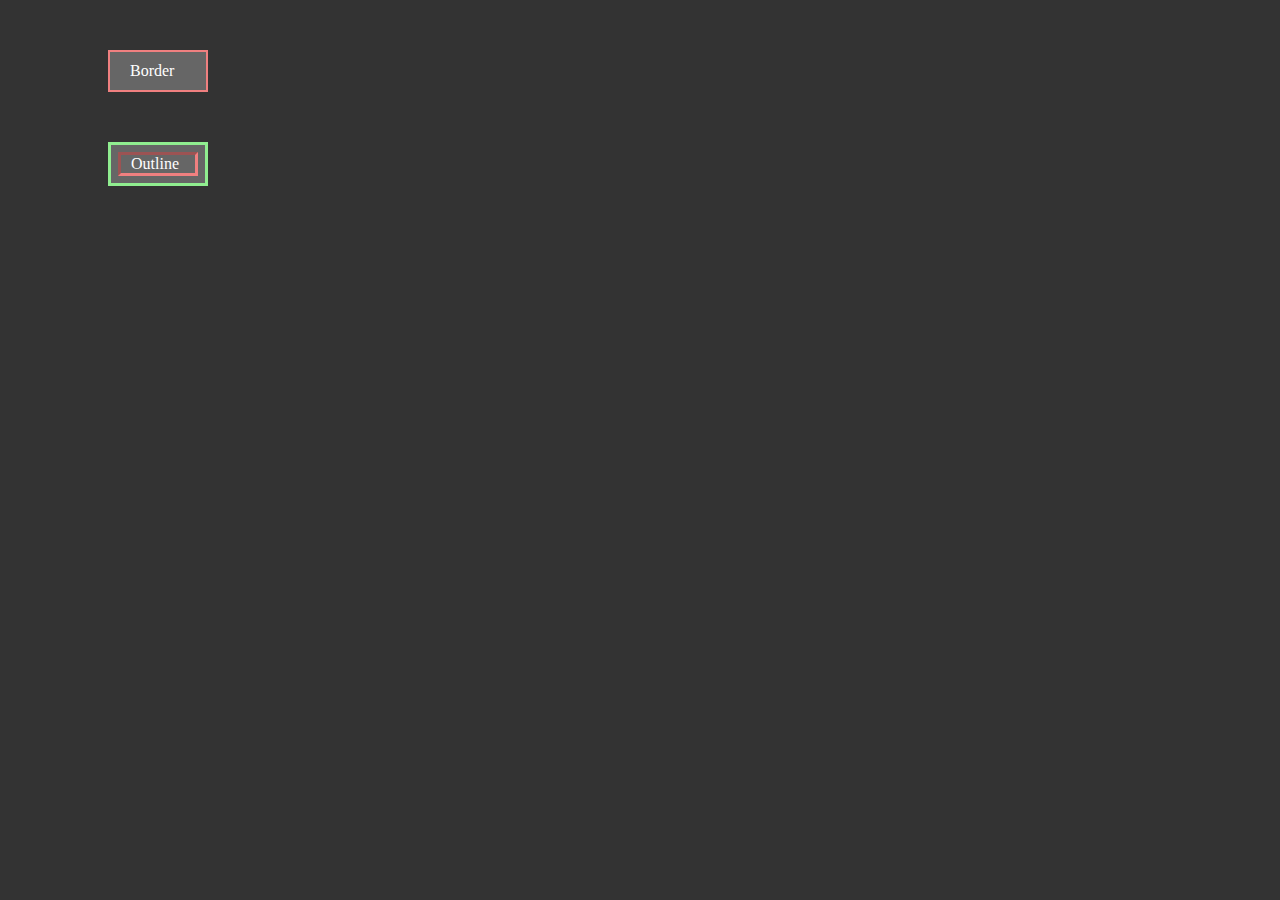
<file: 10 - Outline/index.html>
<!DOCTYPE html>
<html lang="es">
  <head>
    <meta charset="UTF-8" />
    <meta http-equiv="X-UA-Compatible" content="IE=edge" />
    <meta name="viewport" content="width=device-width, initial-scale=1.0" />
    <title>Outline</title>
    <link rel="stylesheet" href="css/styles-dist.css" />
  </head>
  <body>
    <div class="border">Border</div>
    <div class="outline">Outline</div>
  </body>
</html>
</file>
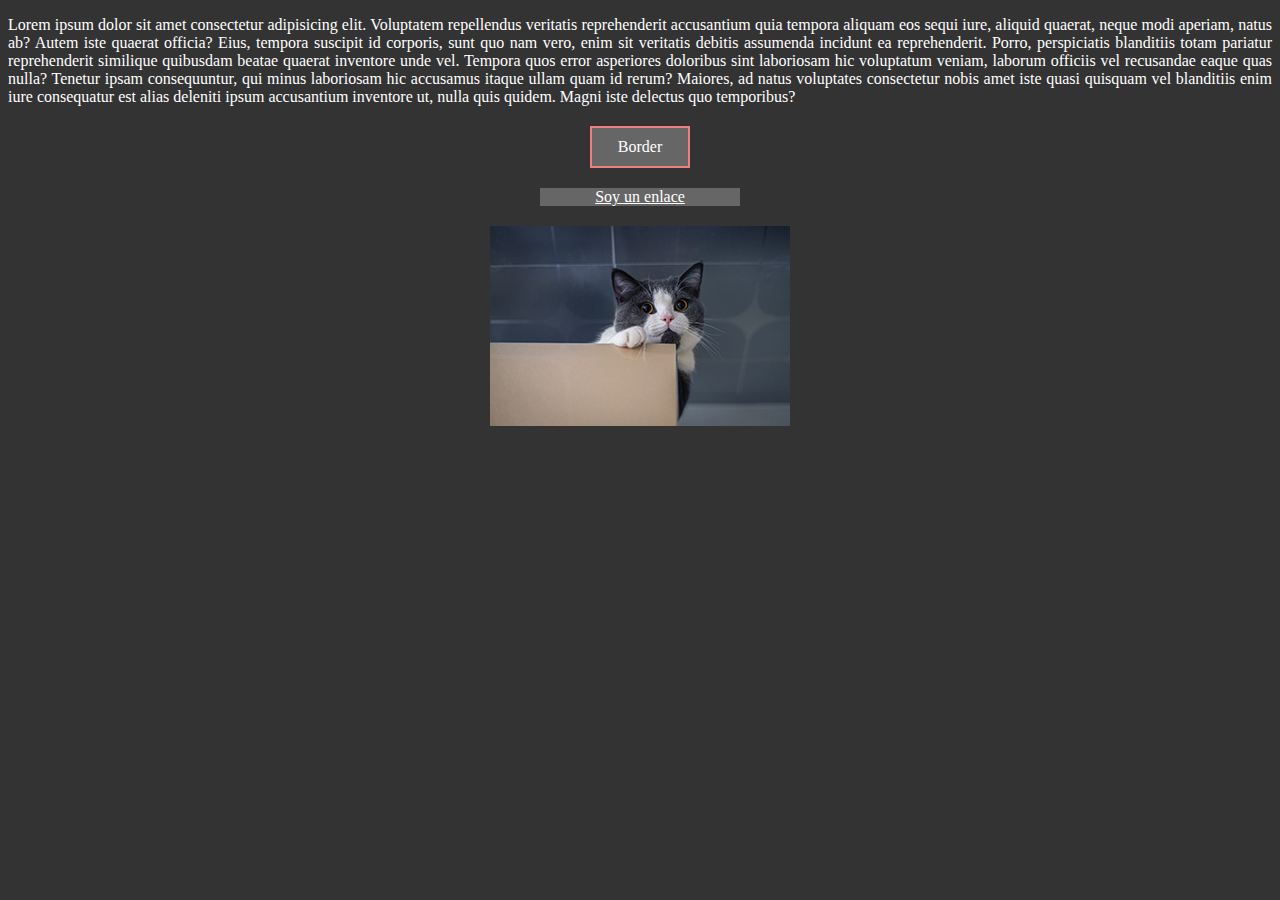
<file: 11 - Text align/index.html>
<!DOCTYPE html>
<html lang="es">
  <head>
    <meta charset="UTF-8" />
    <meta http-equiv="X-UA-Compatible" content="IE=edge" />
    <meta name="viewport" content="width=device-width, initial-scale=1.0" />
    <title>Outline</title>
    <link rel="stylesheet" href="css/styles-dist.css" />
  </head>
  <body>
    <p class="text">
      Lorem ipsum dolor sit amet consectetur adipisicing elit. Voluptatem repellendus veritatis
      reprehenderit accusantium quia tempora aliquam eos sequi iure, aliquid quaerat, neque modi
      aperiam, natus ab? Autem iste quaerat officia? Eius, tempora suscipit id corporis, sunt quo
      nam vero, enim sit veritatis debitis assumenda incidunt ea reprehenderit. Porro, perspiciatis
      blanditiis totam pariatur reprehenderit similique quibusdam beatae quaerat inventore unde vel.
      Tempora quos error asperiores doloribus sint laboriosam hic voluptatum veniam, laborum
      officiis vel recusandae eaque quas nulla? Tenetur ipsam consequuntur, qui minus laboriosam hic
      accusamus itaque ullam quam id rerum? Maiores, ad natus voluptates consectetur nobis amet iste
      quasi quisquam vel blanditiis enim iure consequatur est alias deleniti ipsum accusantium
      inventore ut, nulla quis quidem. Magni iste delectus quo temporibus?
    </p>
    <div class="box">Border</div>
    <a href="#" class="link">Soy un enlace</a>
    <div class="img-container">
      <img src="assets/images/gato.jpg" alt="gato" class="img" />
    </div>
  </body>
</html>
</file>
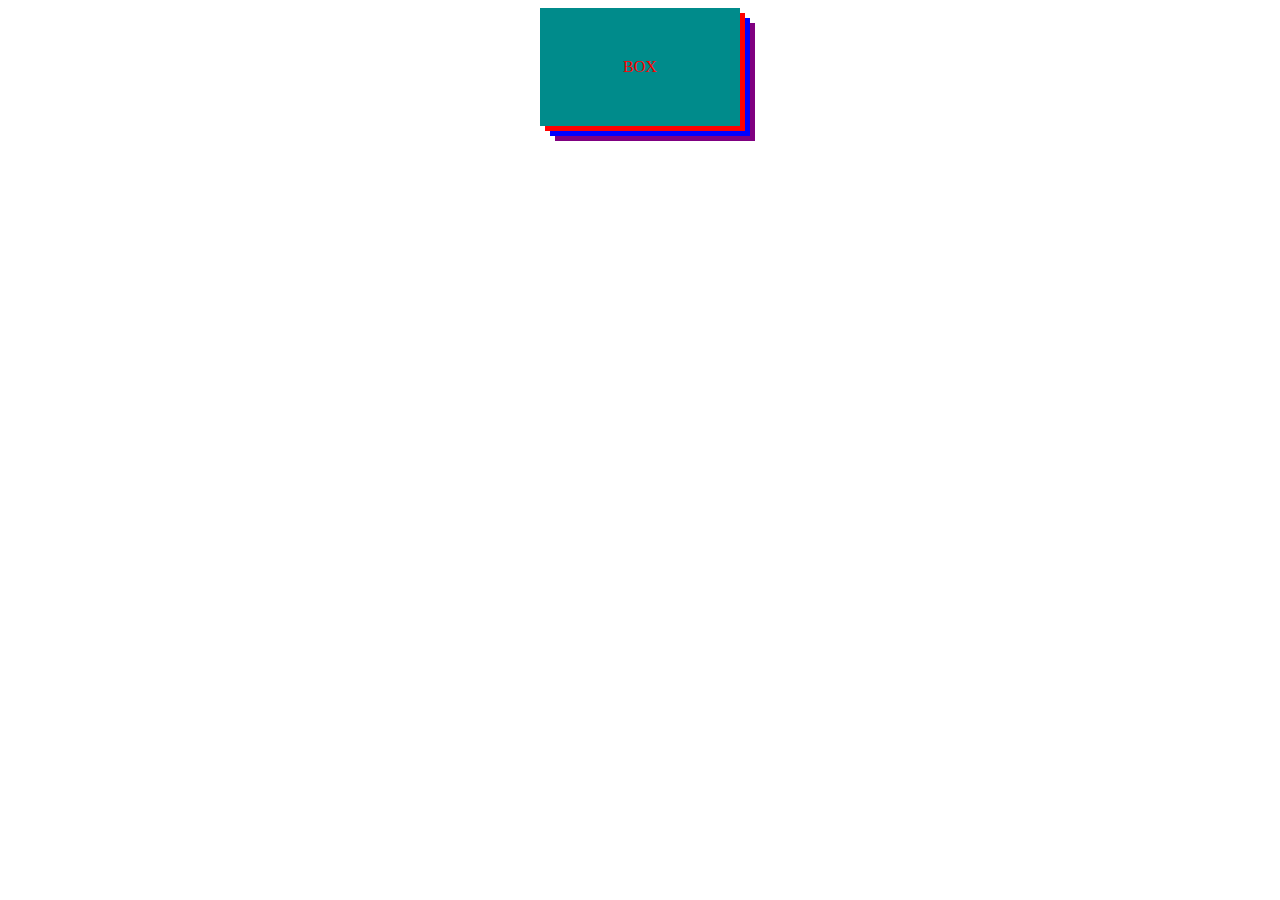
<file: 12 - Box shadow/index.html>
<!DOCTYPE html>
<html lang="es">
  <head>
    <meta charset="UTF-8" />
    <meta http-equiv="X-UA-Compatible" content="IE=edge" />
    <meta name="viewport" content="width=device-width, initial-scale=1.0" />
    <title>Box shadow</title>
    <link rel="stylesheet" href="css/styles-dist.css" />
  </head>
  <body>
    <div class="box">BOX</div>
  </body>
</html>
</file>
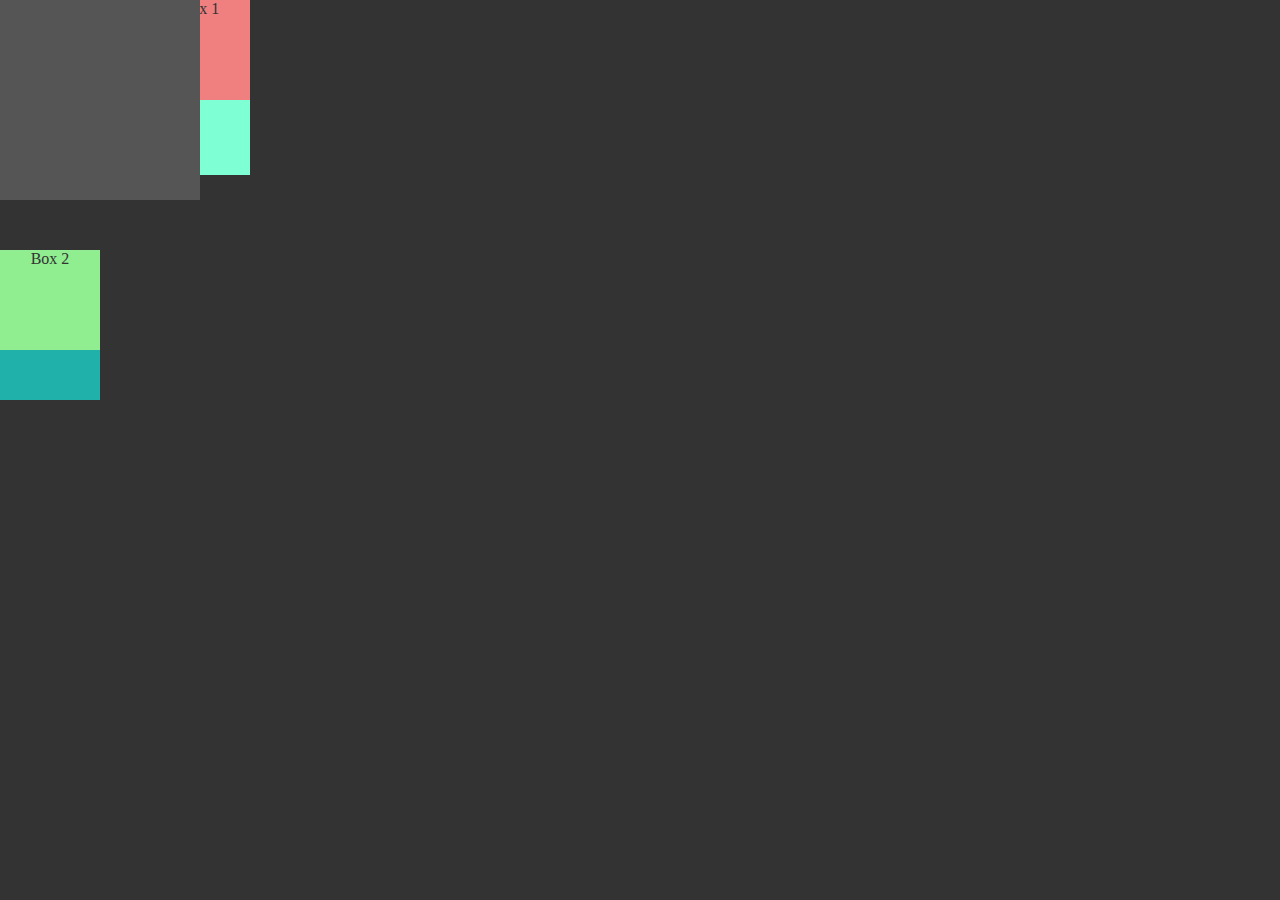
<file: 13 - Position/index.html>
<!DOCTYPE html>
<html lang="es">
  <head>
    <meta charset="UTF-8" />
    <meta http-equiv="X-UA-Compatible" content="IE=edge" />
    <meta name="viewport" content="width=device-width, initial-scale=1.0" />
    <title>Position</title>
    <link rel="stylesheet" href="css/styles-dist.css" />
  </head>
  <body>
    <!-- <img src="assets/images/banner.jpg" alt="cat" />
    <header class="header">
      <nav class="menu">MENU</nav>
    </header>
    <main class="main">
      <h1>Position Sticky</h1>
      <a href="#" class="link">SOY UN ENLACE</a>
      <section>
        <article>
          <h2 class="article-title">Sección 1</h2>
          <p>
            Lorem ipsum dolor sit, amet consectetur adipisicing elit. Modi voluptates recusandae
            iste iure ut, voluptatem exercitationem excepturi eveniet, sint vel eos aut quae. Quidem
            deleniti debitis odio assumenda odit nobis. Lorem, ipsum dolor sit amet consectetur
            adipisicing elit. Laboriosam aut aliquam, cum sint explicabo quod magni perspiciatis
            quibusdam sed aperiam nihil facere obcaecati? Nisi voluptatibus tempore, cupiditate
            repudiandae accusamus quidem? Voluptatibus optio nesciunt expedita ipsum aut commodi
            numquam ipsam aliquam sit ullam recusandae sint, inventore earum quas eligendi
            praesentium, rem temporibus voluptas porro? Animi culpa perferendis quas. Impedit, ullam
            placeat! Dolores commodi consectetur quo, laborum necessitatibus repudiandae sint nihil
            temporibus, aliquam ad assumenda provident quos. Harum sunt accusantium dolores
            consectetur commodi, ex velit esse tempore eaque at? Quaerat, commodi provident.
          </p>
        </article>
        <article>
          <h2 class="article-title">Sección 2</h2>
          <p>
            Lorem ipsum dolor sit, amet consectetur adipisicing elit. Modi voluptates recusandae
            iste iure ut, voluptatem exercitationem excepturi eveniet, sint vel eos aut quae. Quidem
            deleniti debitis odio assumenda odit nobis. Lorem, ipsum dolor sit amet consectetur
            adipisicing elit. Laboriosam aut aliquam, cum sint explicabo quod magni perspiciatis
            quibusdam sed aperiam nihil facere obcaecati? Nisi voluptatibus tempore, cupiditate
            repudiandae accusamus quidem? Voluptatibus optio nesciunt expedita ipsum aut commodi
            numquam ipsam aliquam sit ullam recusandae sint, inventore earum quas eligendi
            praesentium, rem temporibus voluptas porro? Animi culpa perferendis quas. Impedit, ullam
            placeat! Dolores commodi consectetur quo, laborum necessitatibus repudiandae sint nihil
            temporibus, aliquam ad assumenda provident quos. Harum sunt accusantium dolores
            consectetur commodi, ex velit esse tempore eaque at? Quaerat, commodi provident.
          </p>
          <p>
            Lorem ipsum dolor sit, amet consectetur adipisicing elit. Modi voluptates recusandae
            iste iure ut, voluptatem exercitationem excepturi eveniet, sint vel eos aut quae. Quidem
            deleniti debitis odio assumenda odit nobis. Lorem ipsum dolor sit amet consectetur,
            adipisicing elit. Nisi sed repudiandae rerum cupiditate esse? Vero, ut quasi eos quaerat
            minus placeat ratione, hic deleniti atque assumenda reprehenderit praesentium
            repellendus accusamus? Lorem ipsum dolor sit amet consectetur adipisicing elit. Quisquam
            reprehenderit error consequuntur voluptatum placeat obcaecati expedita doloremque
            voluptatem totam perspiciatis! Qui optio accusantium inventore nisi, dolore magnam vitae
            tempore numquam.
          </p>
        </article>
        <article>
          <h2 class="article-title">Sección 3</h2>
          <p>
            Lorem ipsum dolor sit, amet consectetur adipisicing elit. Modi voluptates recusandae
            iste iure ut, voluptatem exercitationem excepturi eveniet, sint vel eos aut quae. Quidem
            deleniti debitis odio assumenda odit nobis. Lorem, ipsum dolor sit amet consectetur
            adipisicing elit. Laboriosam aut aliquam, cum sint explicabo quod magni perspiciatis
            quibusdam sed aperiam nihil facere obcaecati? Nisi voluptatibus tempore, cupiditate
            repudiandae accusamus quidem? Voluptatibus optio nesciunt expedita ipsum aut commodi
            numquam ipsam aliquam sit ullam recusandae sint, inventore earum quas eligendi
            praesentium, rem temporibus voluptas porro? Animi culpa perferendis quas. Impedit, ullam
            placeat! Dolores commodi consectetur quo, laborum necessitatibus repudiandae sint nihil
            temporibus, aliquam ad assumenda provident quos. Harum sunt accusantium dolores
            consectetur commodi, ex velit esse tempore eaque at? Quaerat, commodi provident.
          </p>
          <p>
            Lorem ipsum dolor sit, amet consectetur adipisicing elit. Modi voluptates recusandae
            iste iure ut, voluptatem exercitationem excepturi eveniet, sint vel eos aut quae. Quidem
            deleniti debitis odio assumenda odit nobis. Lorem ipsum dolor sit amet consectetur
            adipisicing elit. Nulla voluptatibus accusantium velit sed dolor deserunt facilis totam.
            Unde cupiditate sit eum recusandae perferendis magni repellat nemo, delectus excepturi
            reprehenderit qui. Lorem ipsum dolor, sit amet consectetur adipisicing elit. Harum
            quaerat et quis ipsum deserunt cupiditate quod inventore ab officiis, ipsa nam, in
            asperiores omnis commodi provident voluptatum ad neque! Sint?
          </p>
        </article>
        <article>
          <h2 class="article-title">Sección 4</h2>
          <p>
            Lorem ipsum dolor sit, amet consectetur adipisicing elit. Modi voluptates recusandae
            iste iure ut, voluptatem exercitationem excepturi eveniet, sint vel eos aut quae. Quidem
            deleniti debitis odio assumenda odit nobis.
          </p>
          <p>
            Lorem ipsum dolor sit, amet consectetur adipisicing elit. Modi voluptates recusandae
            iste iure ut, voluptatem exercitationem excepturi eveniet, sint vel eos aut quae. Quidem
            deleniti debitis odio assumenda odit nobis. Lorem, ipsum dolor sit amet consectetur
            adipisicing elit. Laboriosam aut aliquam, cum sint explicabo quod magni perspiciatis
            quibusdam sed aperiam nihil facere obcaecati? Nisi voluptatibus tempore, cupiditate
            repudiandae accusamus quidem? Voluptatibus optio nesciunt expedita ipsum aut commodi
            numquam ipsam aliquam sit ullam recusandae sint, inventore earum quas eligendi
            praesentium, rem temporibus voluptas porro? Animi culpa perferendis quas. Impedit, ullam
            placeat! Dolores commodi consectetur quo, laborum necessitatibus repudiandae sint nihil
            temporibus, aliquam ad assumenda provident quos. Harum sunt accusantium dolores
            consectetur commodi, ex velit esse tempore eaque at? Quaerat, commodi provident.
          </p>
        </article>
      </section>
    </main> -->
    <div class="container">
      <!-- <div> -->
      <div class="box box-1">Box 1</div>
      <div class="box box-1-2">Box 1-2</div>
      <!-- </div> -->
    </div>
    <div class="box box-2">Box 2</div>
    <div class="box box-3">Box 3</div>
    <!-- <a href="#" class="link">SOY UN ENLACE</a> -->
    <!-- <a href="#" class="link-2">SOY UN ENLACE</a> -->
  </body>
</html>
</file>
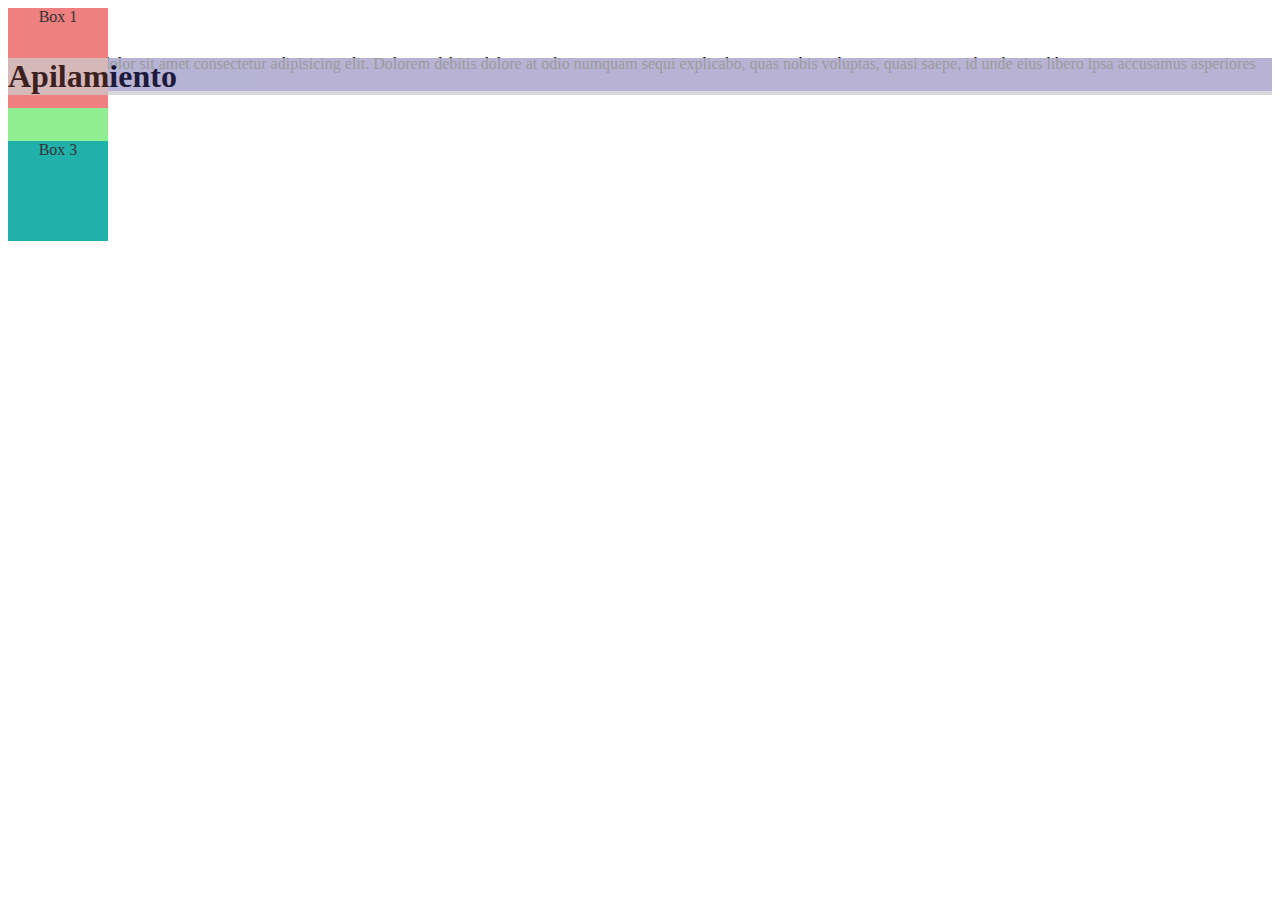
<file: 14 - Stacking context/index.html>
<!DOCTYPE html>
<html lang="es">
  <head>
    <meta charset="UTF-8" />
    <meta http-equiv="X-UA-Compatible" content="IE=edge" />
    <meta name="viewport" content="width=device-width, initial-scale=1.0" />
    <title>Stacking context</title>
    <link rel="stylesheet" href="css/styles-dist.css" />
  </head>
  <body>
    <div class="box box-1">Box 1</div>
    <div class="container">
      <h1 class="title">Apilamiento</h1>
      <p class="text">
        Lorem, ipsum dolor sit amet consectetur adipisicing elit. Dolorem debitis dolore at odio
        numquam sequi explicabo, quas nobis voluptas, quasi saepe, id unde eius libero ipsa
        accusamus asperiores maiores animi!
      </p>
    </div>
    <div class="box box-2">Box 2</div>
    <div class="box box-3">Box 3</div>
  </body>
</html>
</file>
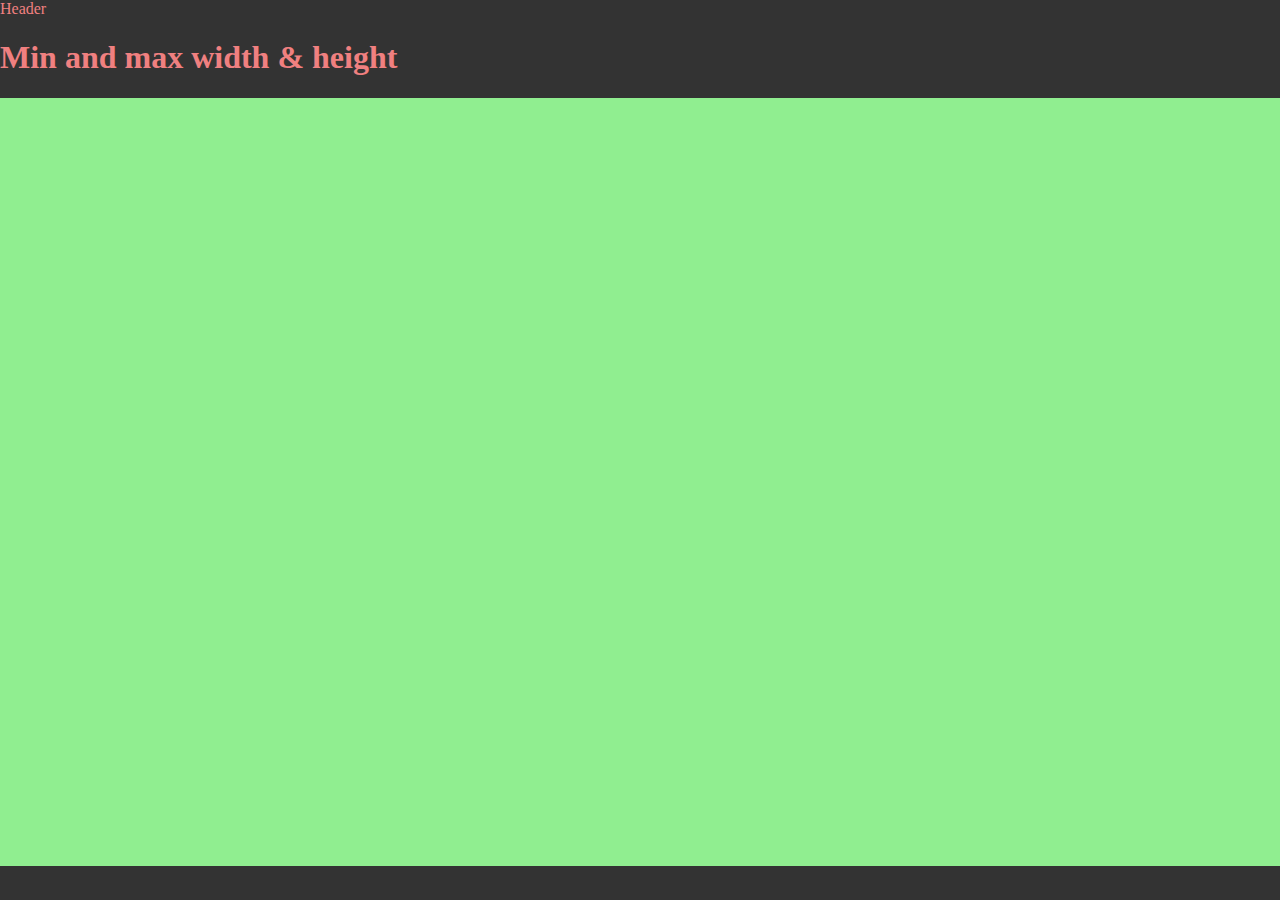
<file: 16 - Medidas/index.html>
<!DOCTYPE html>
<html lang="es">
  <head>
    <meta charset="UTF-8" />
    <meta http-equiv="X-UA-Compatible" content="IE=edge" />
    <meta name="viewport" content="width=device-width, initial-scale=1.0" />
    <link rel="stylesheet" href="css/styles.css" />
    <title>Medidas</title>
  </head>
  <body>
    <header class="header">Header</header>
    <h1 class="title">Min and max width & height</h1>
    <!-- <a href="#" class="link">Soy un botón</a> -->
    <div class="box">
      <div class="box-children"></div>
    </div>
  </body>
</html>
</file>
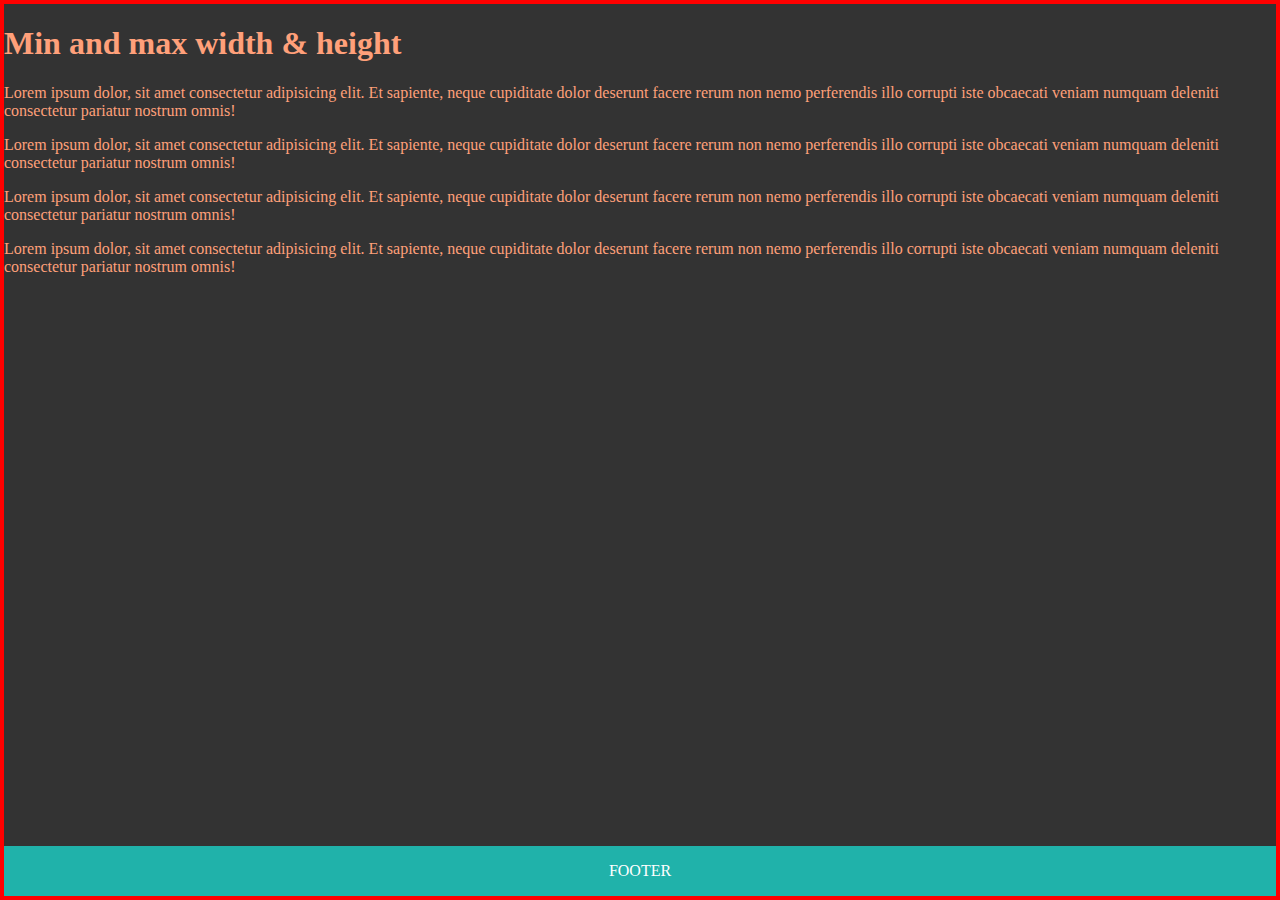
<file: 17 - Medidas tip/index.html>
<!DOCTYPE html>
<html lang="es">
  <head>
    <meta charset="UTF-8" />
    <meta http-equiv="X-UA-Compatible" content="IE=edge" />
    <meta name="viewport" content="width=device-width, initial-scale=1.0" />
    <link rel="stylesheet" href="css/styles.css" />
    <title>Medidas</title>
  </head>
  <body>
    <h1 class="title">Min and max width & height</h1>
    <p>
      Lorem ipsum dolor, sit amet consectetur adipisicing elit. Et sapiente, neque cupiditate dolor
      deserunt facere rerum non nemo perferendis illo corrupti iste obcaecati veniam numquam
      deleniti consectetur pariatur nostrum omnis!
    </p>
    <p>
      Lorem ipsum dolor, sit amet consectetur adipisicing elit. Et sapiente, neque cupiditate dolor
      deserunt facere rerum non nemo perferendis illo corrupti iste obcaecati veniam numquam
      deleniti consectetur pariatur nostrum omnis!
    </p>
    <p>
      Lorem ipsum dolor, sit amet consectetur adipisicing elit. Et sapiente, neque cupiditate dolor
      deserunt facere rerum non nemo perferendis illo corrupti iste obcaecati veniam numquam
      deleniti consectetur pariatur nostrum omnis!
    </p>
    <p>
      Lorem ipsum dolor, sit amet consectetur adipisicing elit. Et sapiente, neque cupiditate dolor
      deserunt facere rerum non nemo perferendis illo corrupti iste obcaecati veniam numquam
      deleniti consectetur pariatur nostrum omnis!
    </p>
    <footer class="footer">FOOTER</footer>
  </body>
</html>
</file>
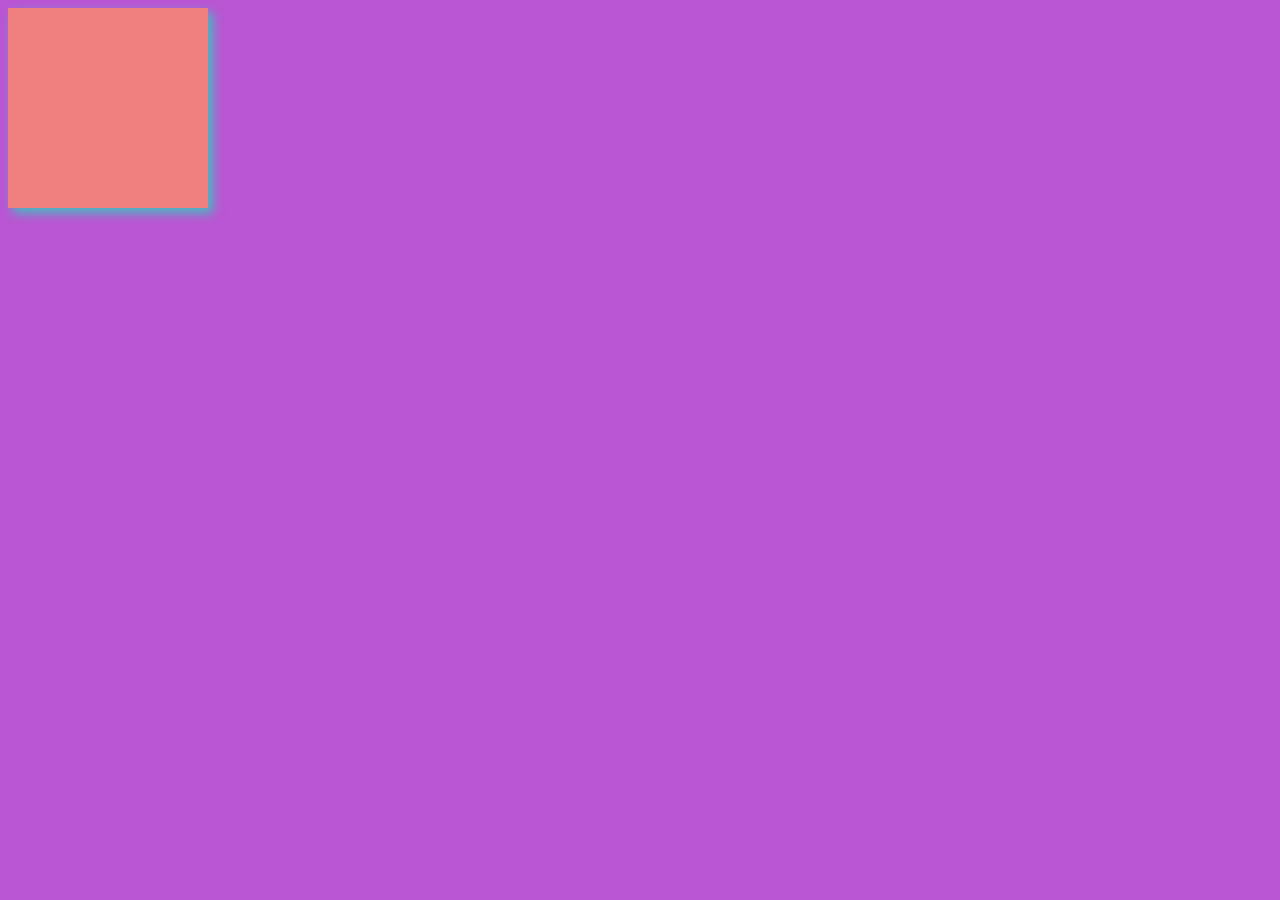
<file: 18 -  Colores/index.html>
<!DOCTYPE html>
<html lang="es">
  <head>
    <meta charset="UTF-8" />
    <meta http-equiv="X-UA-Compatible" content="IE=edge" />
    <meta name="viewport" content="width=device-width, initial-scale=1.0" />
    <link rel="stylesheet" href="css/styles.css" />
    <title>Colores</title>
  </head>
  <body>
    <div class="main">
      <div class="box"></div>
    </div>
  </body>
</html>
</file>
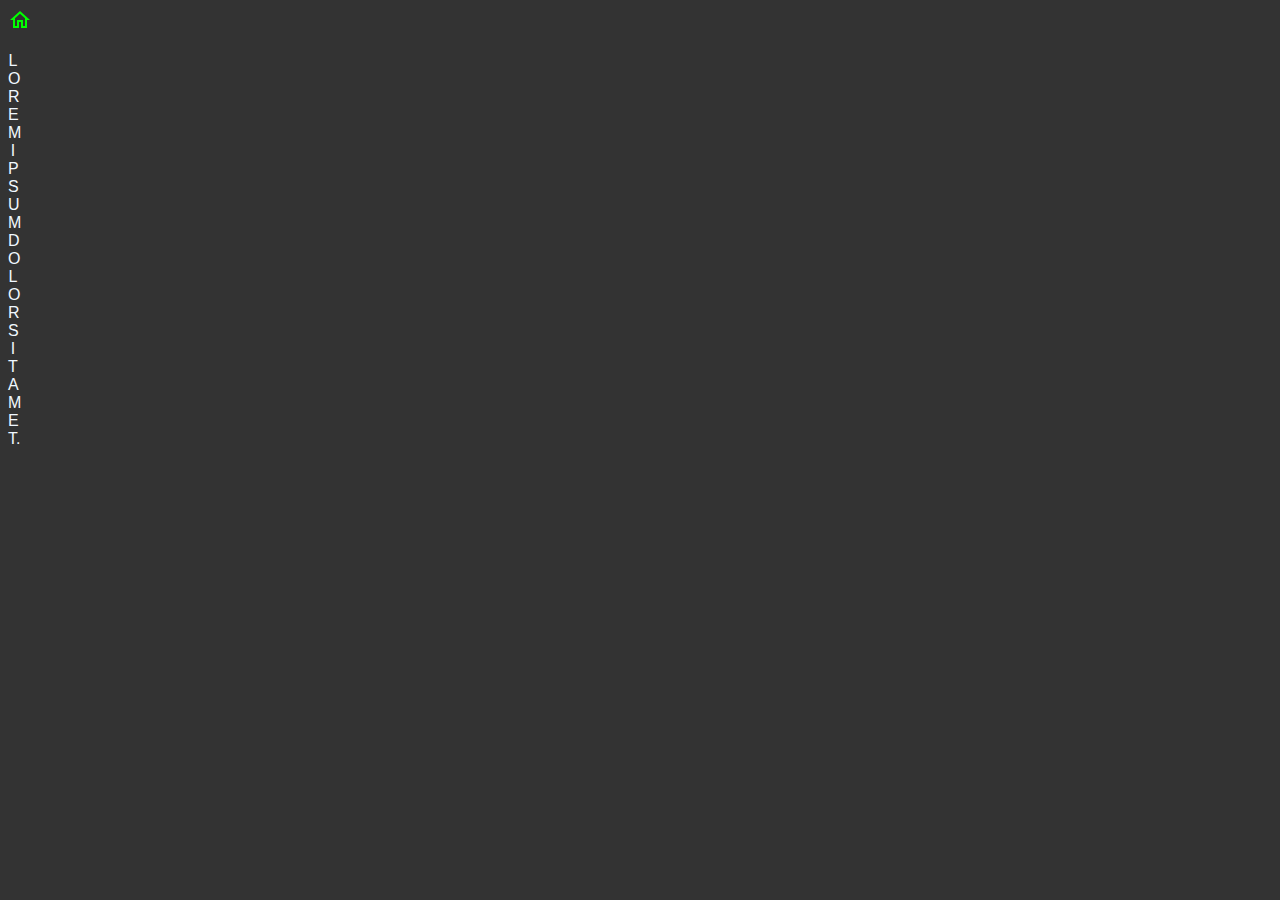
<file: 19 - Fuentes/index.html>
<!DOCTYPE html>
<html lang="es">
  <head>
    <meta charset="UTF-8" />
    <meta http-equiv="X-UA-Compatible" content="IE=edge" />
    <meta name="viewport" content="width=device-width, initial-scale=1.0" />
    <link rel="stylesheet" href="css/styles.css" />
    <title>Google Icons</title>
  </head>
  <body>
    <!-- <span class="material-icons-outlined icon"> home </span> -->
    <img src="assets/icons/home.svg" class="icon" alt="" />
    <p class="text">Lorem ipsum dolor sit amet.</p>
    <!-- <div class="word-container">
      <span class="word">DORIAN DESINGS</span>
    </div> -->
  </body>
</html>
</file>
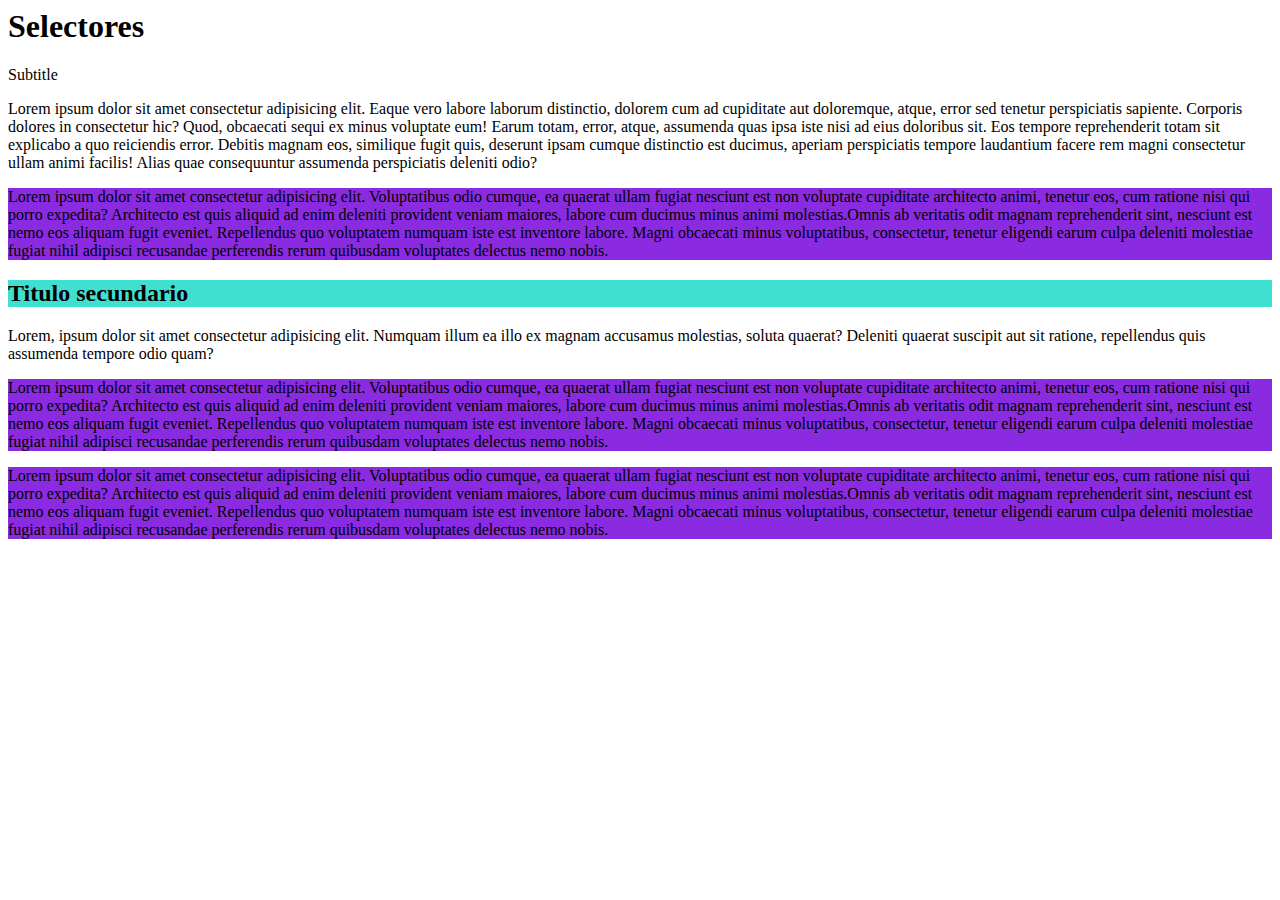
<file: 2-selectores/index.html>
<html lang="es">

<head>
    <meta charset="UTF-8">
    <meta name="viewport" content="width=device-width, initial-scale=1.0">
    <link rel="stylesheet" href="css/styles.css">
    <title>Selectores css</title>
</head>

<body>

    <h1 class="title">Selectores</h1>
    <p class="subtitle">Subtitle</p>
    <p class="text-1">
        Lorem ipsum dolor sit amet consectetur adipisicing elit. Eaque vero labore laborum distinctio, dolorem cum ad
        cupiditate aut doloremque, atque, error sed tenetur perspiciatis sapiente. Corporis dolores in consectetur hic?
        Quod, obcaecati sequi ex minus voluptate eum! Earum totam, error, atque, assumenda quas ipsa iste nisi ad eius
        doloribus sit. Eos tempore reprehenderit totam sit explicabo a quo reiciendis error.
        Debitis magnam eos, similique fugit quis, deserunt ipsam cumque distinctio est ducimus, aperiam perspiciatis
        tempore laudantium facere rem magni consectetur ullam animi facilis! Alias quae consequuntur assumenda
        perspiciatis deleniti odio?
    </p>

    <div class="container">
        <p class="text">
            Lorem ipsum dolor sit amet consectetur adipisicing elit. Voluptatibus odio cumque, ea quaerat ullam fugiat
            nesciunt est non voluptate cupiditate architecto animi, tenetur eos, cum ratione nisi qui porro expedita?
            Architecto est quis aliquid ad enim deleniti provident veniam maiores, labore cum ducimus minus animi
            molestias.Omnis ab veritatis odit magnam reprehenderit sint, nesciunt est nemo eos aliquam fugit eveniet.
            Repellendus quo voluptatem numquam iste est inventore labore. Magni obcaecati minus voluptatibus,
            consectetur,
            tenetur eligendi earum culpa deleniti molestiae fugiat nihil adipisci recusandae perferendis rerum quibusdam
            voluptates delectus nemo nobis.
        </p>
        <h2 class="title-2">Titulo secundario</h2>
        <div>
            <p class="text">
                Lorem, ipsum dolor sit amet consectetur adipisicing elit. Numquam illum ea illo ex magnam accusamus
                molestias, soluta quaerat? Deleniti quaerat suscipit aut sit ratione, repellendus quis assumenda tempore
                odio quam?
            </p>
        </div>
        <p class="text">
            Lorem ipsum dolor sit amet consectetur adipisicing elit. Voluptatibus odio cumque, ea quaerat ullam fugiat
            nesciunt est non voluptate cupiditate architecto animi, tenetur eos, cum ratione nisi qui porro expedita?
            Architecto est quis aliquid ad enim deleniti provident veniam maiores, labore cum ducimus minus animi
            molestias.Omnis ab veritatis odit magnam reprehenderit sint, nesciunt est nemo eos aliquam fugit eveniet.
            Repellendus quo voluptatem numquam iste est inventore labore. Magni obcaecati minus voluptatibus,
            consectetur,
            tenetur eligendi earum culpa deleniti molestiae fugiat nihil adipisci recusandae perferendis rerum quibusdam
            voluptates delectus nemo nobis.
        </p>
        <p class="text">
            Lorem ipsum dolor sit amet consectetur adipisicing elit. Voluptatibus odio cumque, ea quaerat ullam fugiat
            nesciunt est non voluptate cupiditate architecto animi, tenetur eos, cum ratione nisi qui porro expedita?
            Architecto est quis aliquid ad enim deleniti provident veniam maiores, labore cum ducimus minus animi
            molestias.Omnis ab veritatis odit magnam reprehenderit sint, nesciunt est nemo eos aliquam fugit eveniet.
            Repellendus quo voluptatem numquam iste est inventore labore. Magni obcaecati minus voluptatibus,
            consectetur,
            tenetur eligendi earum culpa deleniti molestiae fugiat nihil adipisci recusandae perferendis rerum quibusdam
            voluptates delectus nemo nobis.
        </p>
    </div>
    <!-- <a href="https://google.com">Enlace a Google</a>
    <a href="color-modo-ramdom">Color random</a>
    <a href="#seccion-verde">Color verde</a>
    <a href="color-azul">Color azul</a>
    <p lang="en-GB">
        Lorem ipsum dolor sit amet consectetur adipisicing elit. Alias aliquam vel nam fugiat doloremque ab optio
        officiis repellendus modi officia nisi sunt ut quam a enim, aut cum non? Nemo!
        Saepe molestiae amet voluptatibus dolor eligendi, earum doloremque quos consectetur rem inventore in perferendis
        ab aperiam sint provident suscipit illum eos culpa expedita dolorum similique. Minima cumque dolore ipsam rem.
        Perspiciatis, quasi veniam. Rem qui error accusantium similique labore eaque, deserunt officia amet omnis ea,
        quo quod eligendi laborum pariatur perspiciatis? Nemo totam alias temporibus sunt qui enim aut deleniti.
        Ipsam maxime voluptatibus sequi, ex illo omnis. Officiis reprehenderit eveniet repellendus cupiditate corporis
        perspiciatis fuga earum amet vitae at accusamus, aspernatur eum facilis est consequuntur, error suscipit culpa
        aliquid laudantium?
        Facere expedita sequi, impedit, amet culpa eos repudiandae facilis deleniti quidem doloremque commodi? Quisquam
        eligendi et ipsam hic soluta. Esse, sequi. Quam et, eveniet fuga culpa facere assumenda amet unde?
    </p> -->
</body>

</html>
</file>
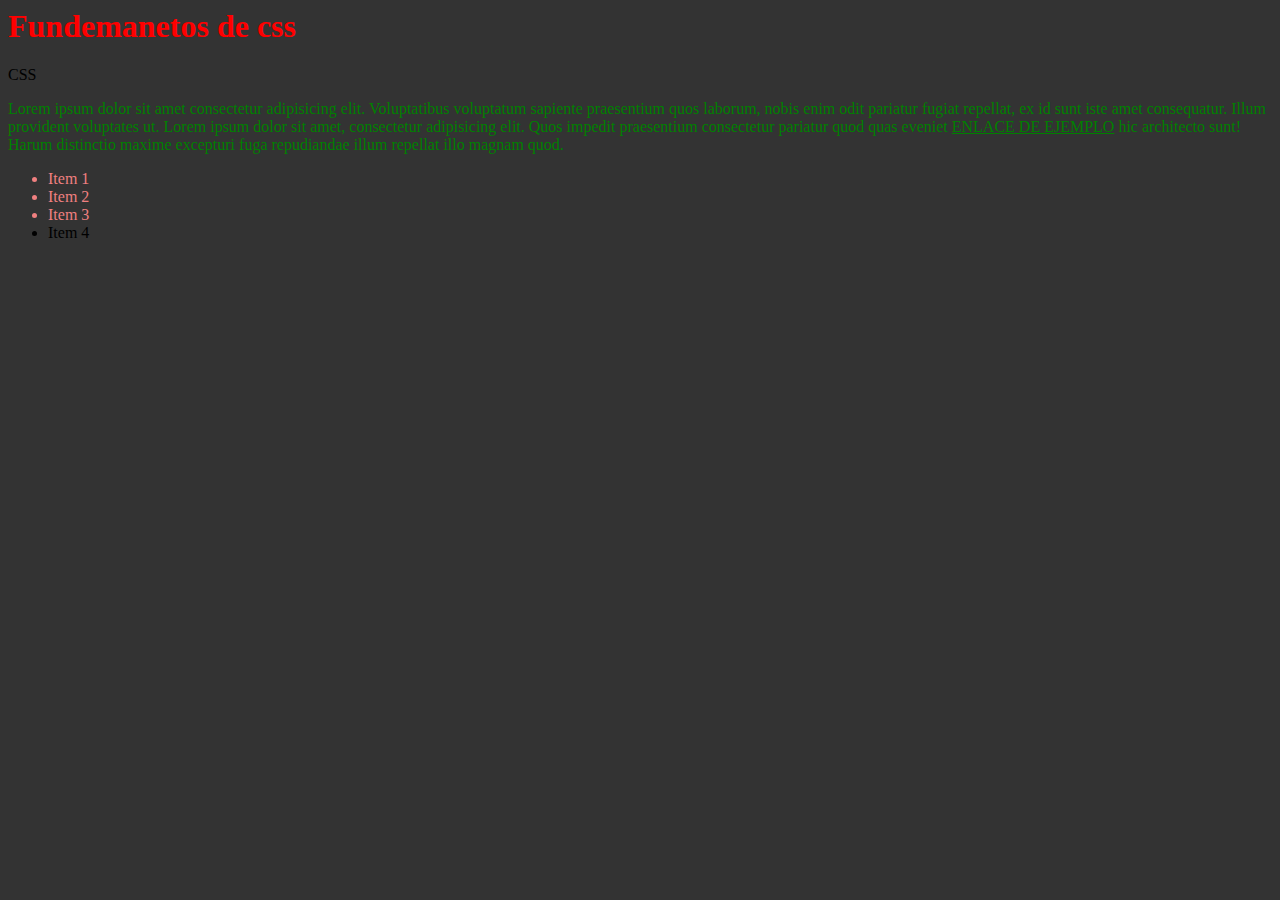
<file: 3-como-funciona-css/index.html>
<html lang="en">

<head>
    <meta charset="UTF-8">
    <meta name="viewport" content="width=device-width, initial-scale=1.0">
    <link rel="stylesheet" href="css/styles.css">
    <title>Fundamentos de css ||Como funciona css</title>
</head>

<body>
    <h1 class="title" id="title">Fundemanetos de css</h1>
    <span>CSS</span>

    <p class="text">
        Lorem ipsum dolor sit amet consectetur adipisicing elit. Voluptatibus voluptatum sapiente praesentium quos
        laborum, nobis enim odit pariatur fugiat repellat, ex id sunt iste amet consequatur. Illum provident voluptates
        ut. Lorem ipsum dolor sit amet, consectetur adipisicing elit. Quos impedit praesentium consectetur pariatur quod
        quas eveniet <a class="link" href="#">ENLACE DE EJEMPLO</a> hic architecto sunt! Harum distinctio maxime
        excepturi fuga
        repudiandae illum repellat illo magnam quod.
    </p>
    <ul class="list">
        <li class="list-item">Item 1</li>
        <li class="list-item">Item 2</li>
        <li class="list-item">Item 3</li>
        <li class="list-item-extra">Item 4</li>
    </ul>
</body>

</html>
</file>
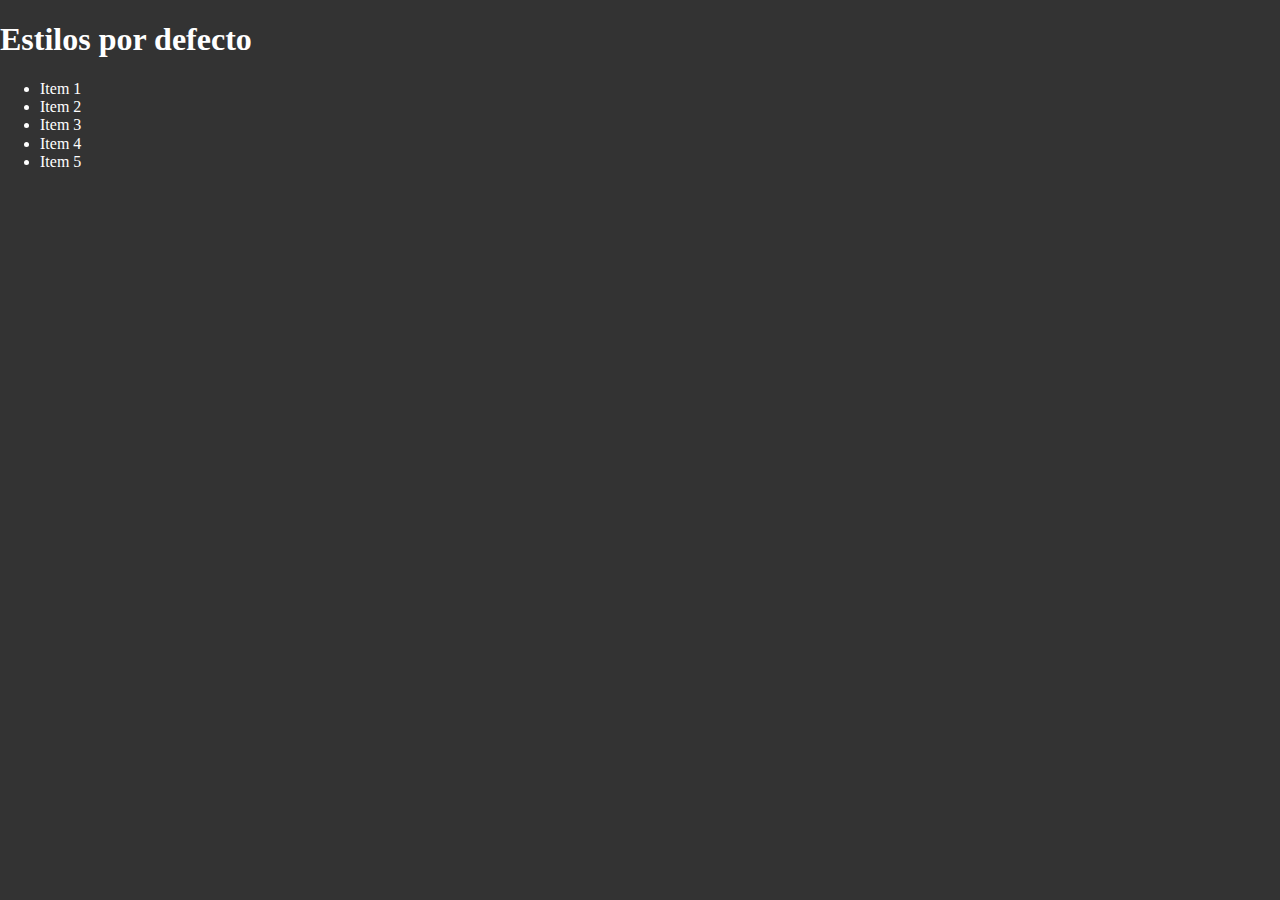
<file: 4-estilos-por-defecto/index.html>
<html lang="en">

<head>
    <meta charset="UTF-8">
    <meta name="viewport" content="width=device-width, initial-scale=1.0">
    <link rel="stylesheet" href="css/normalize.css">
    <link rel="stylesheet" href="css/styles.css">
    <title>Document</title>
</head>

<body>
    <h1>Estilos por defecto</h1>
    <ul>
        <li>Item 1</li>
        <li>Item 2</li>
        <li>Item 3</li>
        <li>Item 4</li>
        <li>Item 5</li>
    </ul>
</body>

</html>
</file>
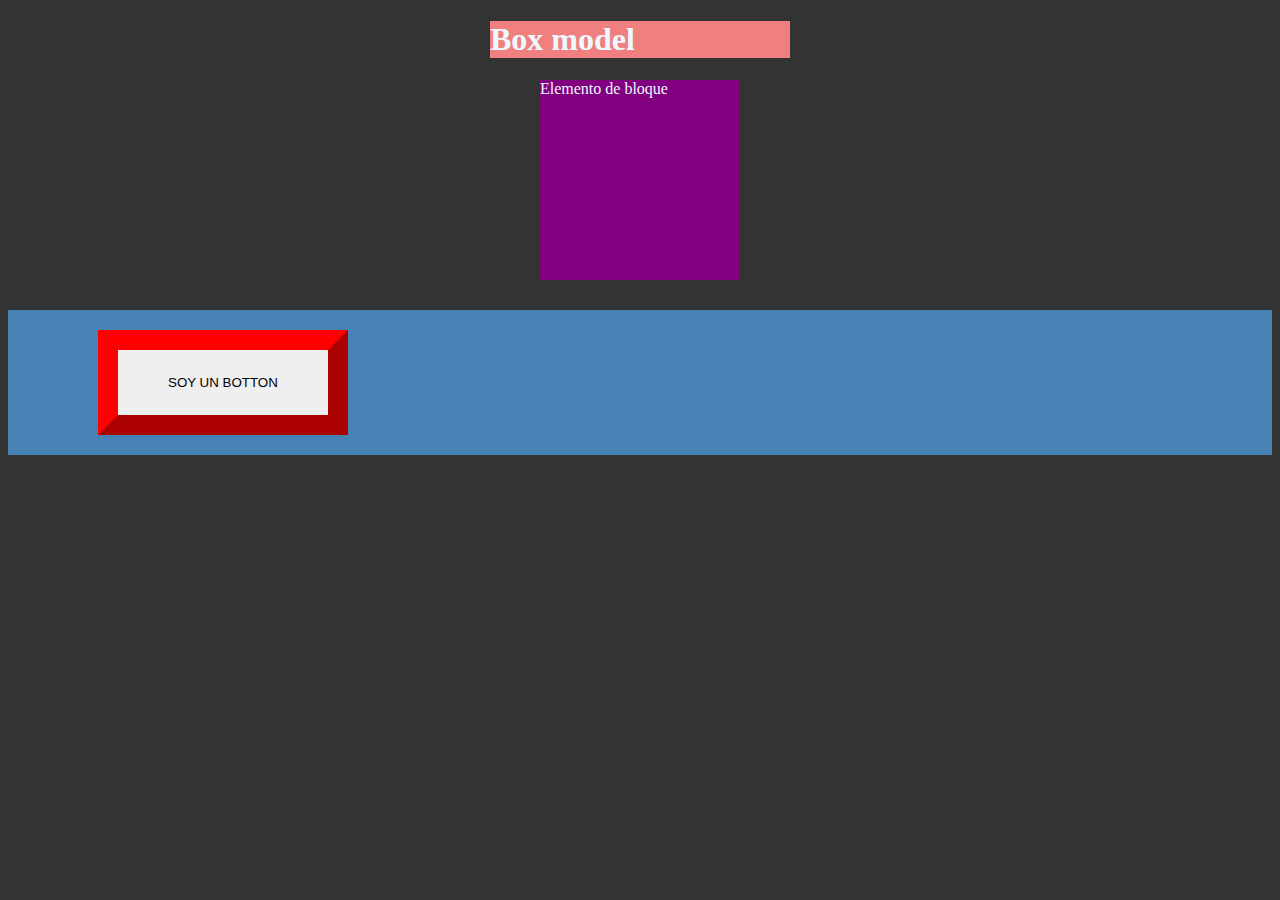
<file: 5-box-model/index.html>
<!DOCTYPE html>
<html lang="en">

<head>
    <meta charset="UTF-8">
    <meta name="viewport" content="width=device-width, initial-scale=1.0">
    <link rel="stylesheet" href="css/styles.css">
    <title>Box model</title>
</head>

<body>

    <h1 class="title">Box model</h1>
    <div class="block">Elemento de bloque</div>
    <!-- <a href="#" class="inline">Elemento de linea</a>
    <a href="#" class="inline">Elemento de linea</a> -->

    <div class="buttons">
        <button class="button">SOY UN BOTTON</button>
    </div>
</body>

</html>
</file>
<file: 10 - Outline/css/styles-dist.css>
*{box-sizing:border-box}body{background-color:#333;color:#fff}.border,.outline{background-color:#666;width:100px;padding:10px 20px;margin:50px 100px}.border{border:2px solid lightcoral}.outline{outline:3px inset lightcoral;outline-offset:-13px;border:3px solid lightgreen}
</file>
<file: 11 - Text align/css/styles-dist.css>
*{box-sizing:border-box}body{background-color:#333;color:#fff}.text{text-align:justify}.box{background-color:#666;width:100px;padding:10px 0;margin:20px 0;border:2px solid lightcoral;text-align:center;margin-left:auto;margin-right:auto}.link{color:#fff;background-color:#666;margin-left:auto;margin-right:auto;width:200px;display:block;text-align:center;margin-bottom:20px}.img-container{text-align:center}.img{text-align:center}
</file>
<file: 12 - Box shadow/css/styles-dist.css>
*{box-sizing:border-box}.box{background-color:darkcyan;width:200px;padding:50px;color:red;text-align:center;margin-left:auto;margin-right:auto;box-shadow:5px 5px red,10px 10px blue,15px 15px purple}
</file>
<file: 13 - Position/css/styles-dist.css>
*{box-sizing:border-box}body{margin:0;background-color:#333;color:#fff}.container{width:200px;height:200px;background-color:#555;position:relative}.box{width:100px;height:100px;text-align:center;color:#333}.box-1{background-color:lightcoral;position:relative;left:150px;z-index:-1}.box-1-2{background-color:aquamarine;position:relative;left:150px;top:-25px;z-index:-2}.box-2{background-color:lightgreen;position:relative;top:50px;z-index:20}.box-3{background-color:lightseagreen;position:relative;z-index:10}.link{position:absolute;background-color:lime;width:200px;top:50px}
</file>
<file: 14 - Stacking context/css/styles-dist.css>
.box{width:100px;height:100px;text-align:center;color:#333}.box-1{background-color:lightcoral;position:relative;z-index:1}.box-2{background-color:lightgreen;margin-top:-50px}.box-3{background-color:lightseagreen}.container{background-color:mediumslateblue;margin-top:-50px;position:relative}.title{margin:0;background-color:#ccc;position:relative;z-index:10;opacity:0.75}.text{margin:0;margin-top:-40px}
</file>
<file: 16 - Medidas/css/styles.css>
/* 
  Las medidas en CSS se pueden agrupar en 2 grupos, absolutas y relativas.

  Las medidas absolutas NO CAMBIAN y siempre mantendrán su tamaño independientemente del dispositivo o la interacción del usuario.
  La más usada es px (píxeles) cuya medida es 1/96 de 1in, pero existen otras como:
      cm(centímetros) -> 1cm = 96px/2,54
      mm(milímetros) -> 1mm = 1/10 de 1cm
      Q(cuarto de de milímetro) -> 1Q = 1/40 de 1cm
      in(inches, pulgadas) -> 1in = 2,54cm = 96px
      pc(picas) -> 1pc = 1/16 de 1in
      pt(puntos) -> 1pt = 1/72 de 1in

  Las medidas relativas SIEMPRE dependen de un contexto son las que se recomienda utilizar en la gran mayoría de ocasiones porque nos van a permitir que todos los elementos escalen proporcionalemnte.
  Las más usadas son em, rem, %, vw, vh, vmin y vmax aunque tenemos otras como:
      ex -> Altura x de la fuente del elemento.
      ch -> La medida del ancho del glifo "0" de la letra del elemento.
      lh -> Altura de la línea del elemento.

    rem -> Corresponde a la medida de la "m" de la raiz del documento (html).
	para tamaño de fuentes es recomendable utilizar rem
    ejemplo: 16px = 1rem
    
    em -> Corresponde a la medida de la "m" del contexto donde nos encontremos.

    Nota: para tamaños de fuente es recomendable usar rem ya que su base seran 16px y no el contexto donde nos encontremos.

    El estandar del tamaño de fuente por defecto en la raiz del documento es 16px, y NO ES RECOMENDABLE MODIFICARLO.

    NOTA: Tanto "em" como "rem" se calcula en base a la propiedad font-size (tamaño de fuente)

  WIDTH:
    % -> Cuando usamos porcentaje usamos de referencia el tamaño del contenedor y el navegador calcula ese porcentaje. Esto no ocurre cuando usamos transform.

    auto -> Cuando usamos auto le pedimos al navegador que calcule el ancho en función del espacio disponible.

  HEIGHT:
    % -> Cuando estamos dentro de un contenedor, este tiene que tener un alto declarado, si no no podrá calcular el porcentaje. Si se le aplica una medida con porcentaje se sustituirá automaticamente por auto.

    auto -> Cuando utilizamos auto el alto lo calculará el navegador en base al contenido del elemento

  NOTA: Height es una propiedad que tenéis que usar con mucho cuidado. Si no es necesario establecer un alto, dejad que el contenido sea el que decida el alto del elemento.

  VIEWPORT
    El viewport es el área útil donde se mostrará la página web. IMPORTANTE, tened en cuenta que es el area visible sin hacer scroll.
    Podemos usar el viewport como medida de varias formas:
      vw-> Viewport Width, hace referencia al ancho del viewport. 
      vh -> Viewport Height, hace referencia al alto del viewport.
      vmax -> Utiliza el valor más grande entre el ancho y el alto del viewport.
      vmin -> Utiliza el valor más pequeño entre el ancho y el alto del viewport.

      1vw = 1% del ancho del viewport
      1vh = 1% del alto del viewport
      1vmin = 1% del valor que sea más pequeño del viewport
      1vmax = 1% del valor que sea más grande del viewport

  Limitadores al ancho y alto
    Cuando establecemos un width y/o un height con una medida que es relativa, es posible que no queramos que se respete esa medida en todos los casos.
    Para ello tenemos propiedades que limitan esas medidas:
      min-width: Indica el ancho minimo que puede alcanzar el elemento.
      max-width: Indica el ancho máximo que puede alcanzar el elemento.
      min-height: Indica el alto minimo que puede alcanzar el elemento.
      max-height: Indica el alto máximo que puede alcanzar el elemento.
*/

html {
  height: 300px;
}

body {
  margin: 0;
  background-color: #333;
  color: lightcoral;
  /* height: 500px; */
}

/* .header {
  background-color: lightskyblue;
  text-align: center;
} */

.box {
  width: 100%;
  /* max-width: 600px;
  min-width: 300px; */
  height: 60vw;
  /* max-height: 300px;
  min-height: 100px; */
  /* padding-bottom: 30px; */
  background-color: lightgreen;
}

/* .box-children {
  position: sticky;
  top: 0;
  width: 50%;
   width: 50vw;
  width: 30vmax;
  height: 150px;
  background-color: lightseagreen;
} */

/* .title {
  font-size: 3rem;
} */

/* .link {
  background-color: lightcoral;
  color: #333;
  padding: 1em 2em;
  border-radius: 0.5em;
  font-size: 2rem;
} */
</file>
<file: 17 - Medidas tip/css/styles.css>
* {
  box-sizing: border-box;
}

body {
  position: relative;
  margin: 0;
  min-height: 100vh;
  color: lightsalmon;
  background-color: #333;
  border: 4px solid red;
}

.footer {
  position: absolute;
  bottom: 0;
  width: 100%;
  padding: 1rem 0;
  color: white;
  text-align: center;
  background-color: lightseagreen;
}
</file>
<file: 18 -  Colores/css/styles.css>
/* 
  Colores
   La mayoría las pantallas funcionan con un modo de color aditivo. La suma de RGB da como resultado un blanco
   Tenemos varias formas de dar color en CSS

    Keywords -> Palabras clave que representan colores https://www.w3.org/wiki/CSS/Properties/color/keywords
    
    IMPORTANTE: Recordad que existe el color "transparent"

  CurrentColor: Es una palabra clave que se puede usar en lugar de cualquier valor de color y usará el valor ya sea establecido o heredado en la propiedad color.

  RGB/RGBA
    En el modo RGB tenemos tres canales (Red, Green, Blue) y tenemos 8 bits de color por canal, (cada bit tiene dos posibles valores 0 ó 1) lo que significa que tenemos 2^8 posibles valores, que van desde 0 hasta 255.
    
    Esto nos da un total de 255 * 255 * 255 = 16.581.375 colores.

    Su sintaxis es rgb(R,G,B)

    Si ponemos todos los canales a 0 tendremos un negro puro y si los ponemos a 255 tendremos un blanco.

    Para movermos por la gama de grises debemos poner los 3 canales con el mismo valor, si ponemos los 3 canales a 128 tendremos el gris puro.

    El modo RGB nos da la opción de utilizar un cuarto canal que correspondería al canal alpha, es decir, la transparencia, y su valor va desde 0 a 1. Tenemos dos sintaxis para utilizar el canal aplha
      rgba(R,G,B,A)
      rgb(R G B / A)

  Hexadecimal
    La notación hexadecimal es la más común en desarrollo web, se basa en los mismos principios que el RGB pero escrito en notación hexadecimal.

    El sistema hexadecimal es un sistema basado en 16 valores del 0 al 15
    Utiliza los dígitos del 0 al 9 y las letras de la A a la F
    
    En este tipo de notacíon también necesitamos 256 valores.

    Se compone de 16 caracteres en parejas ya que 16*16 = 256
    0 1 2 3 4 5 6 7 8 9 A B C D E F
    0 1 2 3 4 5 6 7 8 9 A B C D E F

    Para indicar que vamos a usar notación hexadecimal debemos usar el símbolo de hash/almohadilla # y a continuación usaremos esta notación por parejas.
    #RRGGBB
    Cuando una pareja usa el mismo valor se puede omitir el segundo valor, siempre que se haga en las 3 parejas.

    rgb(255,255,255) -> #FFFFFF -> #FFF
    rgb(0,0,0) -> #000000 -> #000

    También tenemos la opción de usar transparencias en hexadecimal añadiendo un cuarto canal que sigue las mismas normas.

    rgb(0 0 0 / .5) -> #00000080 ~> #0007

  HSL / HSLA
    El modo de color HSL es el más intuitivo para los humanos. Su nombre viene de las siglas Hue (tono) Saturation (saturación) y Lightness (luminancia)
    
    El primer valor es el ángulo en el círculo cromático donde 0 y 360 será el color rojo. Hay ciertos valores que os pueden servir como referencia para relacionar mejor los colores con sus ángulos.
      0 -> rojo
      60 -> amarillo
      120 -> verde
      180 -> cyan
      240 -> azul
      300 -> magenta

    El segundo valor es la saturación o intensidad del color.
      0% -> gris
      100% -> color puro

    El tercer valor es la luminosidad del color
      0% -> negro, nada de luz
      100% -> blanco, luz máxima

    Nota: Es importante que aunque el valor de saturación o luminancia sea 0 hay que poner 0% si no, no funcionará

    El modo HSL también admite transparencia y su sintaxis es la misma que la del modo RGB. Tenemos dos sintaxis disponible.
      hsla(h,s,l,a)
      hsl(h s l / a)
    En ambos casos el valor alpha va de 0 a 1

  Existen otros cuatro modos de color en los que está trabajando que serían CMYK (Cyan, Magenta, Yellow y Black), HWB (Hue, Whiteness, Blackness), lab(Lightness, distance a, distance b) y lch(Lightness, chroma, hue), todos están en el borrador del modulo de color de nivel 4 pero aún no es estándar.

*/
body {
  background-color: mediumorchid;
  /* background-color: hsla(60 100% 50% / 0.5); */
}

.main {
  /* color: aquamarine; */
  /* background-color: currentColor; */
}

.box {
  /* border-top: 500px solid red;
  border-left: 250px solid transparent;
  border-right: 250px solid transparent; */
  width: 200px;
  height: 200px;
  background-color: lightcoral;
  /* background-color: rgba(0, 0, 0, 0.1); */
  /* background-color: rgb(0 0 0 / 0.3); */
  box-shadow: 5px 5px 10px rgb(0 0 0 / 0.5);
  box-shadow: 5px 5px 10px #0004;
  box-shadow: 5px 5px 10px hsl(180 50% 50%);
}
</file>
<file: 19 - Fuentes/css/styles.css>
/* 
  La tipografía es la ciencia que estudia el diseño y uso de los tipos de letra

  Las fuentes son tipos específicos de letra

  Los glifos son cada uno de los dibujos que representan cada símbolo de la fuente, incluidos los espacios.

  Los estilos de fuente son las modificaciones que se hacen a las fuentes, como el grosor o la inclinación.

  Familia tipográfica, son las diferentes fuentes que pertenecen a una misma fuente base.

  Cuando usamos una propiedad text-* estamos afectando a un bloque completo

  Cuando utilizamos una propiedad font-* afectamos a la fuente del texto.

  Fuentes predeterminadas, son las fuentes que se consideran seguras ya que son genéricas y no establecen una familia tipográfica, si no un estilo de fuente.
    serif: Fuentes que tienen serifas (adornos en los caracteres)

    sans-serif: Fuentes sin serifas

    monospace: Fuentes que tienen el mismo espaciado entre todos sus caracteres.

    cursive: Fuentes que pretenden emular escritura a mano, con ligaduras y trazos fluidos

    fantasy: Fuentes que suelen ser decorativas

  Fuentes desde un servidor remoto, son fuentes que se encuentran en un servidor y que nosotros descargamos para su uso, la más famosa es Google Fonts

  Siempre que utilicemos fuentes no genéricas, debemos poner fuentes genéricas de fallback (respaldo)
    
  Google Icons
    Material Icons
       https://fonts.googleapis.com/css?family=Material+Icons
    Material Icons Outlined
       https://fonts.googleapis.com/css?family=Material+Icons+Outlined
    Material Icons Two Tone
       https://fonts.googleapis.com/css?family=Material+Icons+Two+Tone
    Material Icons Rounded
       https://fonts.googleapis.com/css?family=Material+Icons+Round
    Material Icons Sharp
       https://fonts.googleapis.com/css?family=Material+Icons+Sharp
      
    Nota: Si vas a usar una gran cantidad de iconos en tu web compensa usar la librería remota
    Si sólo usarás unos pocos es mejor descargarlos en formato svg y utilizarlos como imágenes

   Formatos para fuentes
      True Type Font (TTF) -> Fue el primer formato estándar.

      Open True Type Font (OTF) -> Facilita o implementa la creación de las curvas.

      Web Open Font Format (WOFF) (WOFF2) -> Es un formato mucho más ligero y mejora el rendimiento. Funciona a través de metadatos. WOFF tiene soporte total y WOFF2 no funciona en internet explorer.

      Scalable Vector Graphics (SVG) -> Para efectos y animaciones sobre el texto, no es recomendable usarlo en el texto genérico de la web, tiene muchos problemas.

      Embedded Open Type (EOT) -> Primer formato digital propuesto para sitios WEB y es comprimido. Se quedó como una propuesta pero no pasó a ser un estándar.

   Regla @font-face
      Esta es la forma de utilizar fuentes que tenemos descargadas y que no traemos de un servidor remoto, cuando usamos google fonts, esto es lo que está pasando por detrás.

      La sintaxis es:
         @font-face {
            font-family: Nombre de la familia, se lo asignamos nosotros;
            src: aquí pondremos dos tipos de valores.
               local() -> pondremos el nombre de la fuente para buscarla en el ordenador del usuario, de esa forma podremos evitar descargarla
               url() -> Si no encontramos esa fuente procederemos a descargarla.
               Existe otro valor, menos usado que es format
               format() -> Este valor lo pasaremos de forma opcional si queremos ser más específicos con la fuente que vamos a buscar o descargar, si no lo ponemos cogerá el primer formato soportado, si lo ponemos sólo usará el que hemos establecido, y si no lo encuentra no hará nada. 
         }

         Podemos añadirle más valores como font-style, font-weight y font-display(experimental), pero esos son opcionales.

   Transformaciones de texto
      Text-transform: Esta propiedad nos permite hacer transformaciones ESTÉTICAS en nuestro texto.
      Admite los valores:
         none: No se aplicará ninguna transformación.
         uppercase: El texto se pondrá en mayúsculas
         lowercase: El texto se pondrá en minúsculas
         capitalize: Transforma la primera letra de cada palabra en mayúscula.
   Adornos en el texto
      Text-decoration: Esta propiedad nos permite controlar la línea que podemos poner en los textos.
      Admite los valores:
         none: Elimina cualquier línea.
         underline: Coloca una linea bajo el texto.
         overline: Coloca una linea sobre el texto.
         line-through: Coloca una linea tachando el texto.

      Text-shadow: Funciona exáctamente igual que box-shadow, con la única diferencia de que no admite el valor inset ni la expansión de la sombra.
      Los valores son: 
         offsetX: desplazamiento horizontal.
         offsetY: desplazamiento vertical
         blur: desenfoque.
         color: color, por defecto coge el del texto.
   
   Espaciado en fuentes y textos
    letter-spacing: Establece la separación entre caracteres, se puede establecer en cualquier medida válida para CSS

    word-spacing: Establece la separación entre palabras,
    se puede establecer en cualquier medida válida para CSS

    line-height: Establece el alto de cada línea, se puede dar una medida concreta o se puede poner un número que se multipliará por el font size del texto al que se lo estemos aplicando.

   Orientación del texto.
   writing-mode: Establece la dirección del texto

*/

@font-face {
  font-family: "Mano alzada";
  src: local("Great Vibes"), url("../assets/fonts/GreatVibes-Regular.ttf");
}

body {
  background-color: #333;
  color: aliceblue;
  font-family: sans-serif;
}

.text {
  text-transform: uppercase;
  /* writing-mode: vertical-rl; */
  word-break: break-all;
  width: 10px;
  text-align: center;
}

.word-container {
  background-color: lightcoral;
  height: 100px;
  text-align: center;
}

.word {
  line-height: 100px;
}
</file>
<file: 2-selectores/css/styles.css>
/* SELECTORES */

/* 
    Selectores Simples
        Selectores elementales
            Selector Universal -> *
            Selector de tipo o etiqueta -> Nombre de la etiqueta
        Selectores de atributo
            id -> id del elemento
            clase -> clase del elemento
            otros atributos
                [atributo]->Selecciona los elementos con ese atributo
                [atributo=valor]->Selecciona los elementos que coincidan con el atributo=valor
                [atributo^=valor]-> Selecciona los elementos cuyo atributo comience con valor
                [atributo*=valor]-> Selecciona los elementos cuyo atributo contenga valor
                [atributo$=valor]-> Selecciona los elementos cuyo atributo termine con valor
                [atributo|=valor]-> Selecciona los elementos cuyo atributo comience con valor o valor-
                
    Selectores Compuestos
        Selectores Agrupados -> Se agrupan los selectores separados por comas y se escribe el estilo una sola vez 
        Selectores Combinadores
            Selector descendente -> Selecciona un elemento dentro de otro
            Selector de hermano siguiente + -> Selecciona al hermano siguiente adyacente 
            Selector de hermanos siguientes ~ -> Selecciona  a todos los hermanos siguientes
            Selector de hijo directo > -> Selecciona SOLO los hijos directos

            Nota: si el elemento esta dentro de otro es hijo, si estan al mismo nivel son hermanos
*/

/*  Selector Universal -> *   ->selecciona todo el documento */
/* * {
  background-color: lightcoral;
} */

/*  Selector de tipo o etiqueta -> Nombre de la etiqueta */
/* h1 {
  background-color: lightcyan;
}

p {
  background-color: lightgreen;
}

ul {
  background-color: red;
}

li {
  background-color: blue;
} */

/* 
Selectores de atributo

tano el id como la clase son case-sencitive
*/

/*  id -> id del elemento */
/* #title {
  background-color: rgb(172, 68, 68);
} */

/* clase -> clase del elemento */
/* .title {
  background-color: blueviolet;
} */

/* .text {
  background-color: limegreen;
} */

/* [atributo]->Selecciona los elementos con ese atributo */
/* [href] {
  background-color: darkcyan;
} */

/* [atributo=valor]->Selecciona los elementos que coincidan con el atributo=valor */
/* [href="https://google.com"]
{
  background-color: lightcoral;
} */

/* [atributo^=valor]-> Selecciona los elementos cuyo atributo comience con valor */
/* [href^='color'] {
  background-color: red;
} */

/*[atributo*=valor]-> Selecciona los elementos cuyo atributo contenga valor*/
/* [href*='modo'] {
  background-color: green;
} */

/*  [atributo$=valor]-> Selecciona los elementos cuyo atributo termine con valor */
/* [href$='azul'] {
  background-color: steelblue;
} */

/* ******************  Selectores Combinadores ************ */

/*  Selectores Agrupados -> Se agrupan los selectores separados por comas y se escribe el estilo una sola vez  */

/* .text-1,
.text-2,
.text-3,
.text-4 {
  background-color: blueviolet;
} */

/*  Selector descendente -> Selecciona un elemento dentro de otro */

div .title-2 {
  background-color: turquoise;
}

/*  Selector de hermano siguiente + -> Selecciona al hermano siguiente adyacente */

.text-2 + .title-2 {
  background-color: tomato;
}

/* Selector de hermanos siguientes ~ -> Selecciona  a todos los hermanos siguientes */
.text-2 ~ .text {
  background-color: skyblue;
}

/*  Selector de hijo directo > -> Selecciona SOLO los hijos directos */
.container > .text {
  background-color: blueviolet;
}
</file>
<file: 3-como-funciona-css/css/styles.css>
/* ¿CÓMO FUNCIONA CSS?
    Especificidad -> Establece cómo de específico es un selector para saber qué estilo aplicar.
    El cálculo se realiza con la siguiente fórmula:
        Etiquetas y pseudoelementos 001
        Clases, atributos y pseudoclases 010
        Ids 100
        Estilos en línea 1000
        !important GANA A TODO Y NO SE USA NUNCA

   Cascada -> Funciona siempre que la especificidad sobre el elemento sea la misma
   
   Herencia -> Es la capacidad que tienen algunos elementos de heredar algunas propiedades de sus elementos contenedores (padres, abuelos, etc)
*/

body {
  background-color: #333;
}

h1 {
  color: cyan;
  /* font-size: 10px; */
}

.text {
  color: green;
}

.link {
  color: inherit;
}

.list {
  color: lightcoral;
}

.list-item-extra {
  color: initial;
}

.title {
  color: red;
}
/* especificidad */
/* h1 {
  background-color: red;
} */
/* 
.title {
  background-color: blue;
} */

/* selecciona el elemento con el id title */
/* #title {
  background-color: green;
} */

/* selecciona el h1 que tenga la clase title */
/* h1.title {
  background-color: yellow;
} */

/* selecciona el h1 que tenga el id title */
/* h1#title {
  background-color: teal;
} */

/* selecciona el h1 que tenga la clase title y el id title */
/* h1.title#title {
  background-color: tomato;
} */
</file>
<file: 4-estilos-por-defecto/css/styles.css>
body {
  background-color: #333;
  color: #fff;
}
</file>
<file: 5-box-model/css/styles.css>
/* 
    Margin:
        Es la propiedad que nos permite generar espacio entre elementos.
        Es un shorthand (propiedad abreviada) que controla los 4 lados posibles a los que dar márgenes.
        margin-top: Margen superior
        margin-right: Margen derecho
        margin-bottom: Margen inferior
        margin-left: Margen izquierdo

        Admite hasta 4 valores que van en el orden de las agujas del reloj.
        4 valores -> margin:top right bottom left;
        3 valores -> margin: top left/right bottom;
        2 valores -> margin: top/bottom left/right;
        1 valor -> margin: top/right/bottom/left

    Padding:
        Es la propiedad que nos permite generar espacio interno entre el borde y la caja
        Es un shorthand (propiedad abreviada) que controla los 4 lados posibles a los que dar padding.
        padding-top: padding superior
        padding-right: padding derecho
        padding-bottom: padding inferior
        padding-left: padding izquierdo

        Admite hasta 4 valores que van en el orden de las agujas del reloj.
        4 valores -> padding:top right bottom left;
        3 valores -> padding: top left/right bottom;
        2 valores -> padding: top/bottom left/right;
        1 valor -> padding: top/right/bottom/left

    Border:
        Es la propiedad que nos permite modificar el borde de la caja
        Es un shorthand (propiedad abreviada) que agrupa 3 propiedades
            border-width: ancho del borde
                border-top-width
                border-right-width
                border-bottom width
                border-left-width
            border-style: estilo del borde
                border-top-style
                border-right-style
                border-bottom style
                border-left-style
                Listado de valores para style:
                    none
                    hidden
                    dotted
                    dashed
                    solid
                    double
                    groove
                    ridge
                    inset
                    outset
            border-color: color del borde
                border-top-color
                border-right-color
                border-bottom color
                border-left-color

    Box-sizing:
        Es la propiedad que nos permite controlar el cálculo que hace el navegador a la hora de modificar las propiedades content, padding y border.
        Los 2 valores que podemos darle son
            content-box -> Valor por defecto
            border-box -> Cálculo de tamaño del elemento incluyendo el padding y el border.
*/

body {
  background-color: #333;
  color: aliceblue;
}

.title {
  background-color: lightcoral;
  width: 300px;
  margin-right: auto;
  margin-left: auto;
}

.block {
  background-color: purple;
  width: 200px; /*ancho del elemento*/
  height: 200px; /*alto del elemento*/
  /* margin: 100px 50px 25px 150px; */
  margin-left: auto;
  margin-right: auto;
}

/* los elementos en linea no tienen meddidas */
/* .inline {
  background-color: lightcoral;
  color: inherit;
  margin-right: 50px;
} */

/* .buttons {
  margin-top: 20px;
  background-color: steelblue;
  padding-top: 20px;
  padding-bottom: 20px;
}

.button {
  margin-left: 270px;
  padding: 20px;
} */

.buttons {
  background-color: steelblue;
  padding-top: 20px;
  padding-bottom: 20px;
  margin-top: 30px;
}

.button {
  margin-left: 90px;
  padding: 25px 50px;
  border: 20px solid red;
  border-width: 20px;
  border-style: solid;
  border-color: red;
  border-right-color: red;
  border-right-width: 20px;
  border-style: outset;
}
</file>
